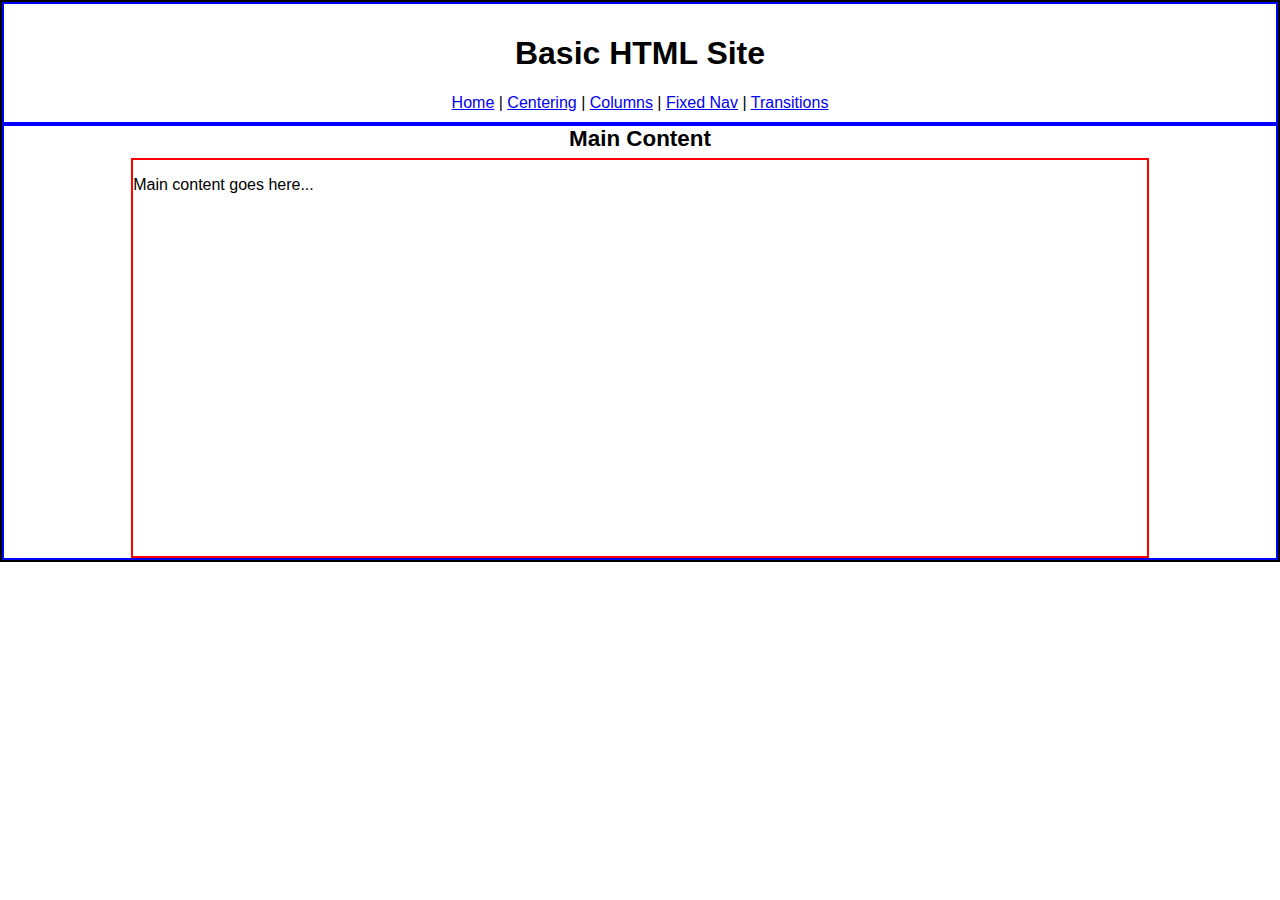
<file: index.html>
<!DOCTYPE html>
<html lang="en">
  <head>
    <meta charset="utf-8">
    <title>Layout Demos - Single Page Site</title>

    <!-- CSS -->
    <style>
      /* Single Page Site */

      /* Default settings */
      * {
        box-sizing: border-box;
      }
      html, body {
        font-family: Century Gothic, CenturyGothic, AppleGothic, sans-serif;
        width: 100%;
        height: 100%;
        margin: 0;
        padding: 0;
        font-size: 16px;
      }
      h1 {
        text-align: center;
        font-size: 2.0em;
      }
      h2 {
        text-align: center;
        font-size: 1.4em;
        margin: 0px 0px 6px 0px;
      }


      /*
        Grid-based Columns

        Use div elements with %-based widths and 'display:inline-block;'
        to make fluid columns.
         - You will need to comment out any space between
           elements for this to work!
      */
      #wrap {
        width: 100%;
        border: 2px solid black;
      }
      header {
        width: 100%;
        text-align: center;
        padding: 10px;
        border: 2px solid blue;
      }
      section {
        width: 100%;
        border: 2px solid blue;
      }
      .content {
        width: 80%;
        height: 400px;
        margin: auto;
        border: 2px solid red;
      }
    </style>

  </head>

  <body>
    <div id="wrap">
      <header >
        <h1>Basic HTML Site</h1>
        <a href="index.html" >Home</a> |
        <a href="centering/index.html" >Centering</a> |
        <a href="columns/index.html" >Columns</a> |
        <a href="fixed-nav/index.html" >Fixed Nav</a> |
        <a href="transitions/index.html" >Transitions</a>
      </header>
      <section >
        <h2>Main Content</h2>
        <div class="content">
          <p>Main content goes here...</p>
        </div>
      </section>
    </div>
  </body>
</html>
</file>
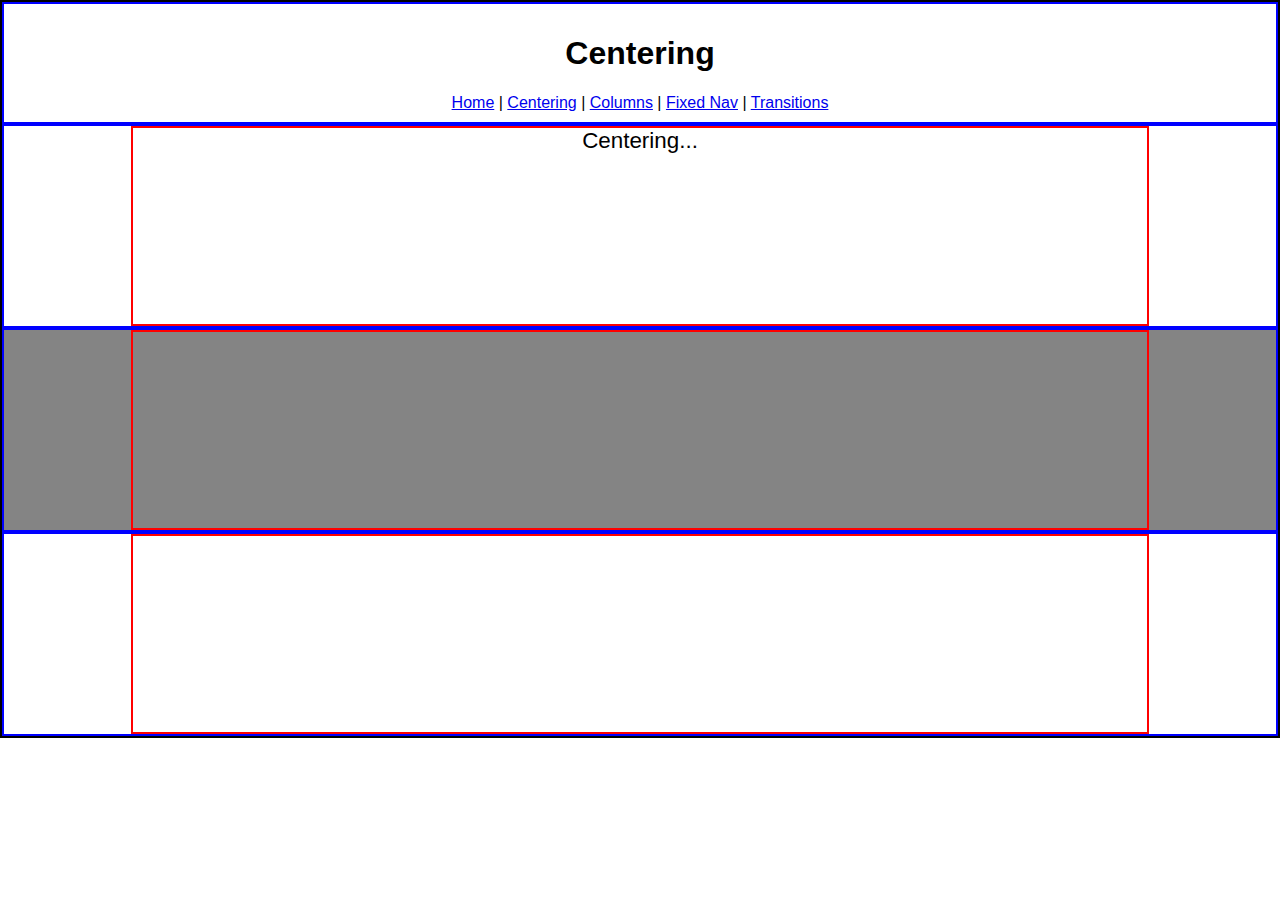
<file: centering/index.html>
<!DOCTYPE html>
<html lang="en">
  <head>
    <meta charset="utf-8">
    <title>Layout Demos - Centering</title>

    <!-- CSS -->
    <link href="css/style.css" type="text/css" rel="stylesheet">
  </head>

  <body>
    <div id="wrap">
      <header >
        <h1>Centering</h1>
        <a href="../index.html" >Home</a> |
        <a href="../centering/index.html" >Centering</a> |
        <a href="../columns/index.html" >Columns</a> |
        <a href="../fixed-nav/index.html" >Fixed Nav</a> |
        <a href="../transitions/index.html" >Transitions</a>
      </header>
      <section >
        <div class="content">
          <span>Centering...</span>
        </div>
      </section>
      <section class="grey">
        <div class="content">
        </div>
      </section>
      <section>
        <div class="content">
        </div>
      </section>
    </div>
  </body>
</html>
</file>
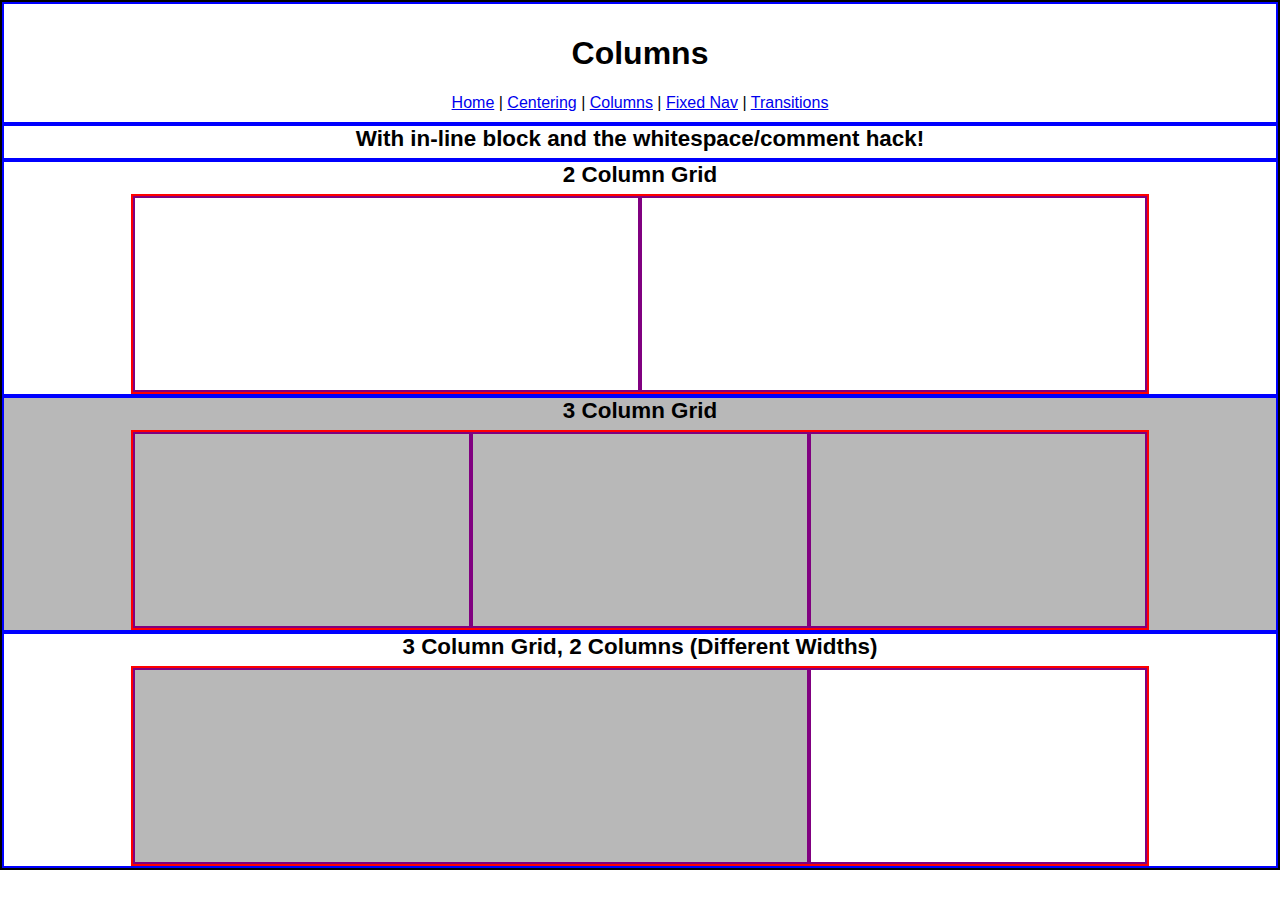
<file: columns/index.html>
<!DOCTYPE html>
<html lang="en">
  <head>
    <meta charset="utf-8">
    <title>Layout Demos - Columns</title>

    <style>
      .grey {
        background-color: #B8B8B8;
      }
    </style>

    <!-- CSS -->
    <link href="css/style.css" type="text/css" rel="stylesheet">
  </head>

  <body>
    <div id="wrap">
      <header >
        <h1>Columns</h1>
        <a href="../index.html" >Home</a> |
        <a href="../centering/index.html" >Centering</a> |
        <a href="../columns/index.html" >Columns</a> |
        <a href="../fixed-nav/index.html" >Fixed Nav</a> |
        <a href="../transitions/index.html" >Transitions</a>
      </header>
      <section >
        <h2>With in-line block and the whitespace/comment hack!</h2>
      </section>
      <section>
        <h2>2 Column Grid</h2>
        <div class="content">
          <!--Comment out space inbetween inline elements!-->
          <div class="col-2-1"></div><!--
          --><div class="col-2-1"></div>
        </div>
      </section>
      <section class="grey">
        <h2>3 Column Grid</h2>
        <div class="content">
          <div class="col-3-1"></div><!--
          --><div class="col-3-1"></div><!--
          --><div class="col-3-1"></div>
        </div>
      </section>
      <section>
        <h2>3 Column Grid, 2 Columns (Different Widths)</h2>
        <div class="content">
          <div class="col-3-2 grey"></div><!--
          --><div class="col-3-1"></div>
        </div>
      </section>
    </div>
  </body>
</html>
</file>
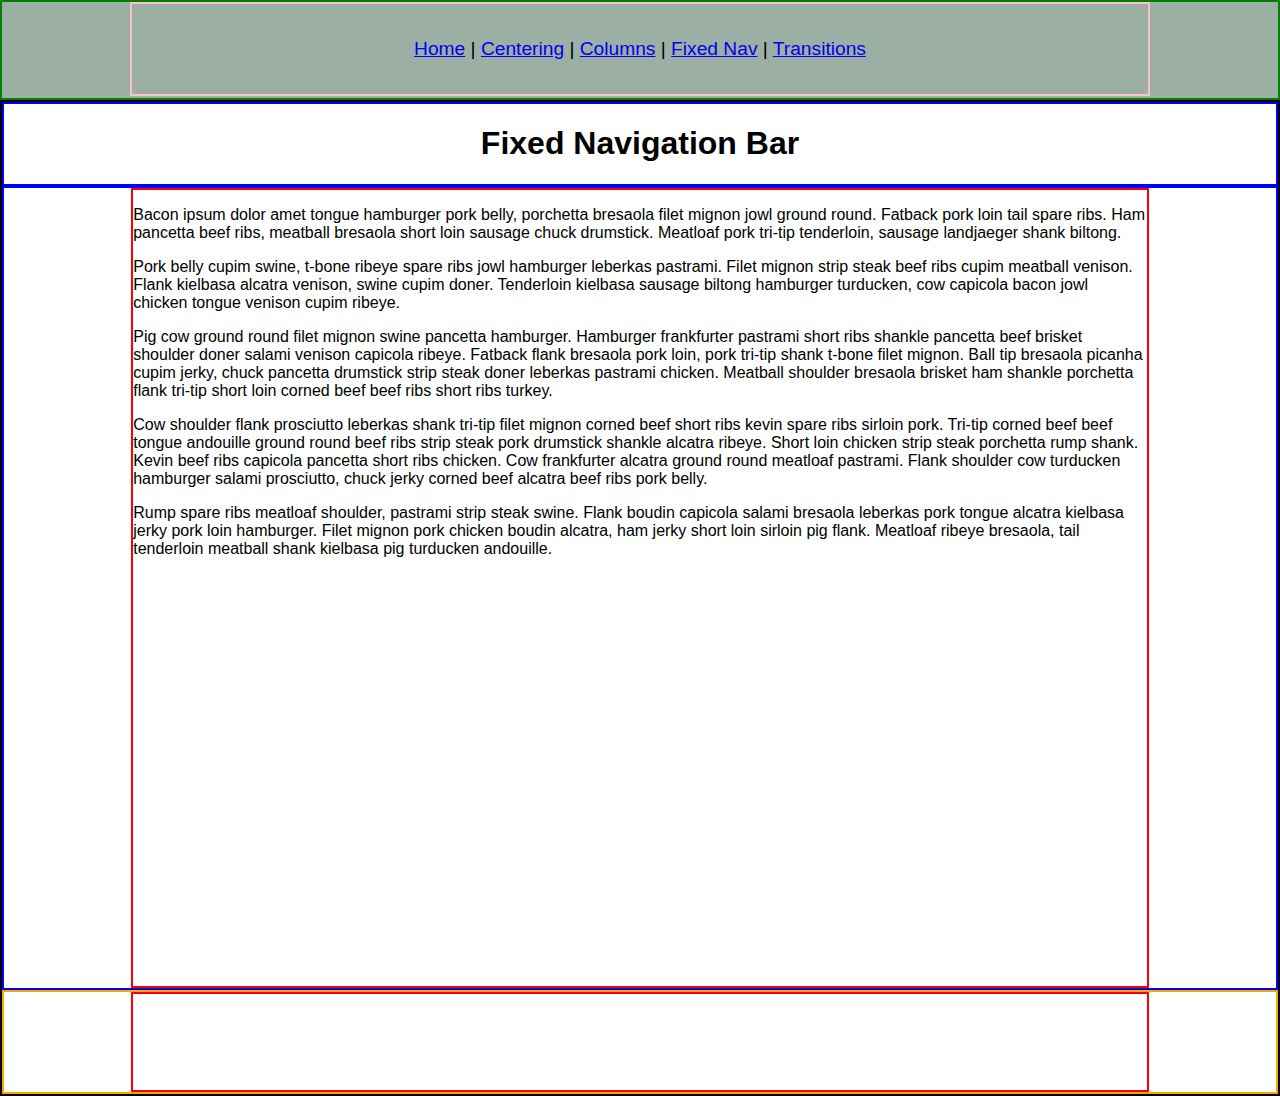
<file: fixed-nav/index.html>
<!DOCTYPE html>
<html lang="en">
  <head>
    <meta charset="utf-8">
    <title>Layout Demos - Fixed Nav</title>

    <!-- CSS -->
    <link href="css/style.css" type="text/css" rel="stylesheet">
  </head>

  <body>
    <div id="wrap">
      <header>
        <nav>
          <a href="../index.html" >Home</a> |
          <a href="../centering/index.html" >Centering</a> |
          <a href="../columns/index.html" >Columns</a> |
          <a href="../fixed-nav/index.html" >Fixed Nav</a> |
          <a href="../transitions/index.html" >Transitions</a>
        </nav>
      </header>
      <section >
        <h1>Fixed Navigation Bar</h1>
      </section>
      <section >
        <div class="content">
          <p>Bacon ipsum dolor amet tongue hamburger pork belly, porchetta bresaola filet mignon jowl ground round. Fatback pork loin tail spare ribs. Ham pancetta beef ribs, meatball bresaola short loin sausage chuck drumstick. Meatloaf pork tri-tip tenderloin, sausage landjaeger shank biltong.</p>
          <p>Pork belly cupim swine, t-bone ribeye spare ribs jowl hamburger leberkas pastrami. Filet mignon strip steak beef ribs cupim meatball venison. Flank kielbasa alcatra venison, swine cupim doner. Tenderloin kielbasa sausage biltong hamburger turducken, cow capicola bacon jowl chicken tongue venison cupim ribeye.</p>
          <p>Pig cow ground round filet mignon swine pancetta hamburger. Hamburger frankfurter pastrami short ribs shankle pancetta beef brisket shoulder doner salami venison capicola ribeye. Fatback flank bresaola pork loin, pork tri-tip shank t-bone filet mignon. Ball tip bresaola picanha cupim jerky, chuck pancetta drumstick strip steak doner leberkas pastrami chicken. Meatball shoulder bresaola brisket ham shankle porchetta flank tri-tip short loin corned beef beef ribs short ribs turkey.</p>
          <p>Cow shoulder flank prosciutto leberkas shank tri-tip filet mignon corned beef short ribs kevin spare ribs sirloin pork. Tri-tip corned beef beef tongue andouille ground round beef ribs strip steak pork drumstick shankle alcatra ribeye. Short loin chicken strip steak porchetta rump shank. Kevin beef ribs capicola pancetta short ribs chicken. Cow frankfurter alcatra ground round meatloaf pastrami. Flank shoulder cow turducken hamburger salami prosciutto, chuck jerky corned beef alcatra beef ribs pork belly.</p>
          <p>Rump spare ribs meatloaf shoulder, pastrami strip steak swine. Flank boudin capicola salami bresaola leberkas pork tongue alcatra kielbasa jerky pork loin hamburger. Filet mignon pork chicken boudin alcatra, ham jerky short loin sirloin pig flank. Meatloaf ribeye bresaola, tail tenderloin meatball shank kielbasa pig turducken andouille.</p>
        </div>
      </section>
      <footer >
        <div class="content">
        </div>
      </footer>
    </div>
  </body>
</html>
</file>
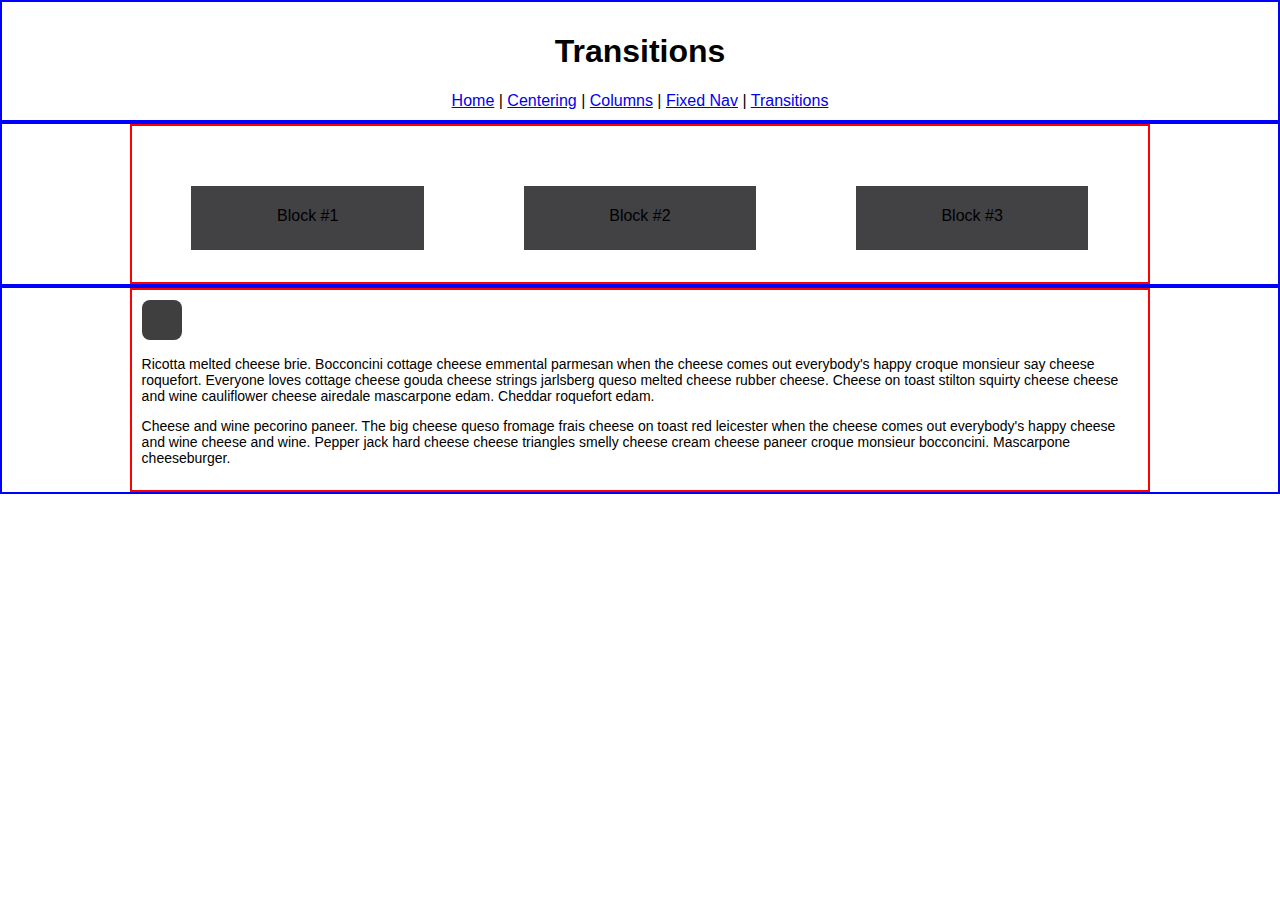
<file: transitions/index.html>
<!DOCTYPE html>
<html lang="en">
  <head>
    <meta charset="utf-8">
    <title>Layout Demos - Transitions</title>

    <!-- CSS -->
    <link href="css/style.css" type="text/css" rel="stylesheet">
  </head>

  <body>
    <div id="wrap">
      <header >
        <h1>Transitions</h1>
        <a href="../index.html" >Home</a> |
        <a href="../centering/index.html" >Centering</a> |
        <a href="../columns/index.html" >Columns</a> |
        <a href="../fixed-nav/index.html" >Fixed Nav</a> |
        <a href="../transitions/index.html" >Transitions</a>
      </header>
      <section >
        <div class="content top">
          <div class="block block-1">Block #1</div><!--
          --><div class="block block-2">Block #2</div><!--
          --><div class="block block-3"><div class="block-content">Block #3</div></div>
        </div>
      </section>
      <section>
        <div class="content">
          <div class="nav-menu">
            <nav>
              <a href="#">Link #1</a>
              <a href="#">Link #2</a>
              <a href="#">Link #3</a>
              <a href="#">Link #4</a>
              <a href="#">Link #5</a>
            </nav>
          </div>
          <p>Ricotta melted cheese brie. Bocconcini cottage cheese emmental parmesan when the cheese comes out everybody's happy croque monsieur say cheese roquefort. Everyone loves cottage cheese gouda cheese strings jarlsberg queso melted cheese rubber cheese. Cheese on toast stilton squirty cheese cheese and wine cauliflower cheese airedale mascarpone edam. Cheddar roquefort edam.</p>
          <p>Cheese and wine pecorino paneer. The big cheese queso fromage frais cheese on toast red leicester when the cheese comes out everybody's happy cheese and wine cheese and wine. Pepper jack hard cheese cheese triangles smelly cheese cream cheese paneer croque monsieur bocconcini. Mascarpone cheeseburger.</p>
        </div>
      </section>
    </div>
  </body>
</html>
</file>
<file: centering/css/style.css>
/* Layout Demos - Centering Elements */

/* Default settings */
* {
  box-sizing: border-box;
}
html, body {
  font-family: Century Gothic, CenturyGothic, AppleGothic, sans-serif;
  width: 100%;
  height: 100%;
  margin: 0;
  padding: 0;
  font-size: 16px;
}
h1 {
  text-align: center;
  font-size: 2.0em;
}


/*
  Centering

  Content Divs (.content) are centered within Section Elements
  (AKA centering block elements)
  For this to work, the following MUST be true:
    - Parent Element (section) has a set width
    - Centered Element (.content) has a set width
      that is smaller than the parent element
    - Centered Element (.content) has left and right
      margins set to 'auto'
 */
#wrap {
  width: 100%;
  border: 2px solid black;
}
header {
  width: 100%;
  text-align: center;
  padding: 10px;
  border: 2px solid blue;
}
section {
  width: 100%;
  border: 2px solid blue;
}
.content {
  width: 80%;
  height: 200px;
  margin: auto;
 border: 2px solid red;
/* To center inline elements inside of a container,
    use 'text-align: center;' */
  text-align: center;
  font-size: 1.4em;
}

.grey {
  background-color: #848484;
}
</file>
<file: columns/css/style.css>
/* Layout Demos - Columns */

/* Default settings */
* {
  box-sizing: border-box;
}
html, body {
  font-family: Century Gothic, CenturyGothic, AppleGothic, sans-serif;
  width: 100%;
  height: 100%;
  margin: 0;
  padding: 0;
  font-size: 16px;
}
h1 {
  text-align: center;
  font-size: 2.0em;
}
h2 {
  text-align: center;
  font-size: 1.4em;
  margin: 0px 0px 6px 0px;
}


/*
  Grid-based Columns

  Use div elements with %-based widths and 'display:inline-block;'
  to make fluid columns.
   - You will need to comment out any space between
     elements for this to work!
*/
#wrap {
  width: 100%;
  border: 2px solid black;
}
header {
  width: 100%;
  text-align: center;
  padding: 10px;
  border: 2px solid blue;
}
section {
  width: 100%;
  border: 2px solid blue;
}
.content {
  width: 80%;
  height: 200px;
  margin: auto;
  border: 2px solid red;
}
/* 2 column grid, 1 column width */
.col-2-1 {
  width: 50%;
  height: 100%;
  display: inline-block;
  vertical-align: top;
  border: 2px solid purple;
}
/* 3 column grid, 1 column width */
.col-3-1 {
  width: 33.33%;
  height: 100%;
  display: inline-block;
  vertical-align: top;
  border: 2px solid purple;
}
/* 3 column grid, 2 column width */
.col-3-2 {
  width: 66.67%;
  height: 100%;
  display: inline-block;
  vertical-align: top;
  border: 2px solid purple;
}
</file>
<file: fixed-nav/css/style.css>
/* Layout Demos - Fixed Navigation Bar */

/* Default settings */
* {
  box-sizing: border-box;
}
html, body {
  font-family: Century Gothic, CenturyGothic, AppleGothic, sans-serif;
  width: 100%;
  height: 100%;
  margin: 0;
  padding: 0;
  font-size: 10px;
}
h1 {
  text-align: center;
  font-size: 2.0em;
}


/*
  Fixed Navigation Bar

  Header element uses 'position: fixed;' to remain positioned
  at the top of the page.  This removes the element from the 
  normal flow of the page, shifting the remainder of the page 
  up and underneath the nav bar (overlap occurs!).

  To fix this problem, shift the Wrap div (#wrap) down the same
  amount as the height of the navigation bar (use margin here!).

  Other Useful Hints:
   - An element with a 'fixed' position MUST have a parent element
     with 'relative' position
   - Use padding to give extra vertical space within the #wrap element
*/
#wrap {
  width: 100%;
  position: relative;
  margin: 100px 0px 0px 0px; /* shift wrap down for fixed nav bar */
  font-size: 1.6em;
  border: 2px solid black;
}
/* Nav */
header {
  position: fixed;
  top: 0;
  left: 0;
  z-index: 1000; /* higher #'s are on top */
  width: 100%;
  height: 100px;
  background-color: #9CAFA4;
  font-size: 1.2em;
  text-align: center;
  border: 2px solid green;
}
header nav {
  width: 80%;
  margin: auto;
  padding: 34px;
  border: 2px solid pink;
}
/* Main Content */
section {
  width: 100%;
  border: 2px solid blue;
}
.content {
  width: 80%;
  height: 800px;
  margin: auto;
  border: 2px solid red;
}
footer {
  width: 100%;
  border: 2px solid orange;
}
footer .content {
  height: 100px;
}
</file>
<file: transitions/css/style.css>
/* Layout Demos - Transitions */

/* Default settings */
* {
  box-sizing: border-box;
}
html, body {
  font-family: Century Gothic, CenturyGothic, AppleGothic, sans-serif;
  width: 100%;
  height: 100%;
  margin: 0;
  padding: 0;
  font-size: 10px;
}
h1 {
  text-align: center;
  font-size: 2.0em;
}
header {
  width: 100%;
  text-align: center;
  padding: 10px;
  font-size: 16px;
  border: 2px solid blue;
}
section {
  width: 100%;
  border: 2px solid blue;
}


/*
  Transitions

  Transitions are a convenient way of animating changes between CSS rules.
  Transitions are triggered with events, usually :hover or :active.  When
  the transition is triggered, the CSS properties of an element will animate
  between the normal properties and the event properties.
    i.e.
      .main {
        transition: background-color 0.5s ease;
        background-color: red;
      }
      .main:hover {
        background-color: green;
      }

  Transitions can be set using the 'transition' property.
    i.e.
      transition: background-color 0.8s ease;
   - First value is the CSS property being changed
     * background-color, width, height, etc.
     * all will change all CSS properties in a class
   - Second value is amount of time for transition
     * can be in seconds (s) or miliseconds (ms)
   - Third value is easing function
     * if you don't know what this is, choose 'ease' or 'linear'
*/
.content {
  position: relative;
  width: 80%;
  margin: auto;
  padding: 10px;
  border: 2px solid red;
}
.content p {
  font-size: 1.4em;
}
.top {
  height: 160px;
}
/* Transitions */
.block {
  display: inline-block;
  vertical-align: top;
  width: 23.33%;
  height: 64px;
  margin: 5%;
  background-color: #424245;
  font-size: 1.6em;
  line-height: 3.8em;
  color: #000;
  text-align: center;
  cursor: pointer;
}
/* Single Property transition */
.block-1 {
  transition: height 0.8s ease;
}
.block-1:hover {
  height: 84px;
}
/* Multiple Properties transition */
.block-2 {
  transition: background-color 0.8s ease, color 0.8s ease;
}
.block-2:hover {
  background-color: red;
  color: #fff;
}
/* All Properties transition */
.block-3 {
  transition: all 0.4s ease;
  padding: 0;
}
.block-content {
  transition: all 0.4s ease;
  height: 100%;
  line-height: 3.8em;
}
.block-3:hover {
  padding: 0;
  border-radius: 20px;
  -webkit-border-radius: 20px;
  -moz-border-radius: 20px;
  background-color: #000;
}
.block-3:hover .block-content {
  border-radius: 16px;
  -webkit-border-radius: 16px;
  -moz-border-radius: 16px;
  width: 95%;
  height: 56px;
  margin: 4px auto 0 auto;
  font-size: 1.1em;
  line-height: 3.4em;
  color: #fff;
  background-color: #706B6B;
  text-shadow: 1px 1px 4px #000;
  -webkit-text-shadow: 1px 1px 4px #000;
  -moz-text-shadow: 1px 1px 4px #000;
}


/* Show menu on hover */
.nav-menu {
  overflow: hidden;
  display: inline-block;
  width: 40px;
  height: 40px;
  background-color: #3F3F3F;
  border-radius: 8px;
  -webkit-border-radius: 8px;
  -moz-border-radius: 8px;
  cursor: pointer;
}
.nav-menu:hover {
  background-color: #5C5C61;
}
.nav-menu:hover > nav {
  opacity: 1.0;
  height: auto;
}
/*.nav-menu:active > nav {
  opacity: 1.0;
  height: auto;
}*/
nav:hover {
  opacity: 1.0;
}
nav {
  position: absolute;
  top: 50px;
  z-index: 500;
  opacity: 0.0;
  height: 0;
  overflow: hidden;
  transition: all 0.4s ease;
  -webkit-transition: all 0.4s ease;
  -moz-transition: all 0.4s ease;
  background-color: white;
  width: 120px;
  border: 2px solid lightblue;
}
nav a {
  transition: all 0.4s ease;
  display: block;
  font-size: 1.6em;
  font-weight: bold;
  margin: 8px;
  text-decoration: none;
  color: #3F3F3F;
}
nav a:hover {
  color: #5C5C61;
  border-left: 4px solid #5C5C61;
  text-indent: 4px;
}
</file>
